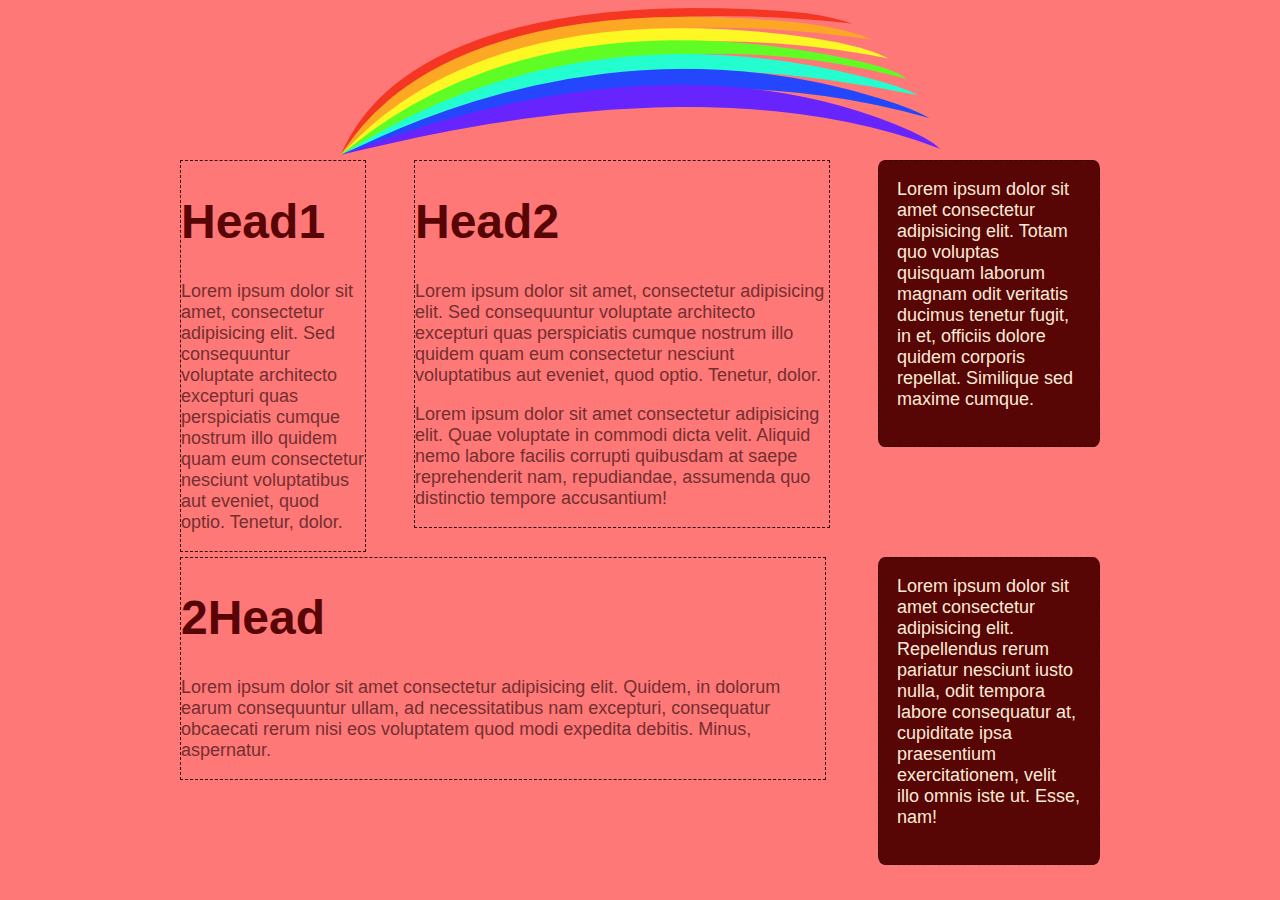
<file: index.html>
<!DOCTYPE html>
<html lang="en">
  <head>
    <meta charset="UTF-8" />
    <meta http-equiv="X-UA-Compatible" content="IE=edge" />
    <meta name="viewport" content="width=, initial-scale=1.0" />
    <link rel="stylesheet" href="main.css" />
    <title>Document</title>
  </head>
  <body>
    <div class="wrapper">
      <img src="Media/top.png" alt="" />
      <div class="row">
        <div class="col col-1">
          <h1>Head1</h1>
          <p>
            Lorem ipsum dolor sit amet, consectetur adipisicing elit. Sed
            consequuntur voluptate architecto excepturi quas perspiciatis cumque
            nostrum illo quidem quam eum consectetur nesciunt voluptatibus aut
            eveniet, quod optio. Tenetur, dolor.
          </p>
        </div>
        <div class="col col-2">
          <h1>Head2</h1>
          <p>
            Lorem ipsum dolor sit amet, consectetur adipisicing elit. Sed
            consequuntur voluptate architecto excepturi quas perspiciatis cumque
            nostrum illo quidem quam eum consectetur nesciunt voluptatibus aut
            eveniet, quod optio. Tenetur, dolor.
          </p>
          <p>
            Lorem ipsum dolor sit amet consectetur adipisicing elit. Quae
            voluptate in commodi dicta velit. Aliquid nemo labore facilis
            corrupti quibusdam at saepe reprehenderit nam, repudiandae,
            assumenda quo distinctio tempore accusantium!
          </p>
        </div>
        <div class="col col-bg col-1">
          <p>
            Lorem ipsum dolor sit amet consectetur adipisicing elit. Totam quo
            voluptas quisquam laborum magnam odit veritatis ducimus tenetur
            fugit, in et, officiis dolore quidem corporis repellat. Similique
            sed maxime cumque.
          </p>
        </div>
      </div>
      <div class="row">
        <div class="col col-3">
          <h1>2Head</h1>
          <p>
            Lorem ipsum dolor sit amet consectetur adipisicing elit. Quidem, in
            dolorum earum consequuntur ullam, ad necessitatibus nam excepturi,
            consequatur obcaecati rerum nisi eos voluptatem quod modi expedita
            debitis. Minus, aspernatur.
          </p>
        </div>
        <div class="col col-bg col-1">
          <p>
            Lorem ipsum dolor sit amet consectetur adipisicing elit. Repellendus
            rerum pariatur nesciunt iusto nulla, odit tempora labore consequatur
            at, cupiditate ipsa praesentium exercitationem, velit illo omnis
            iste ut. Esse, nam!
          </p>
        </div>
      </div>
    </div>
  </body>
</html>
</file>
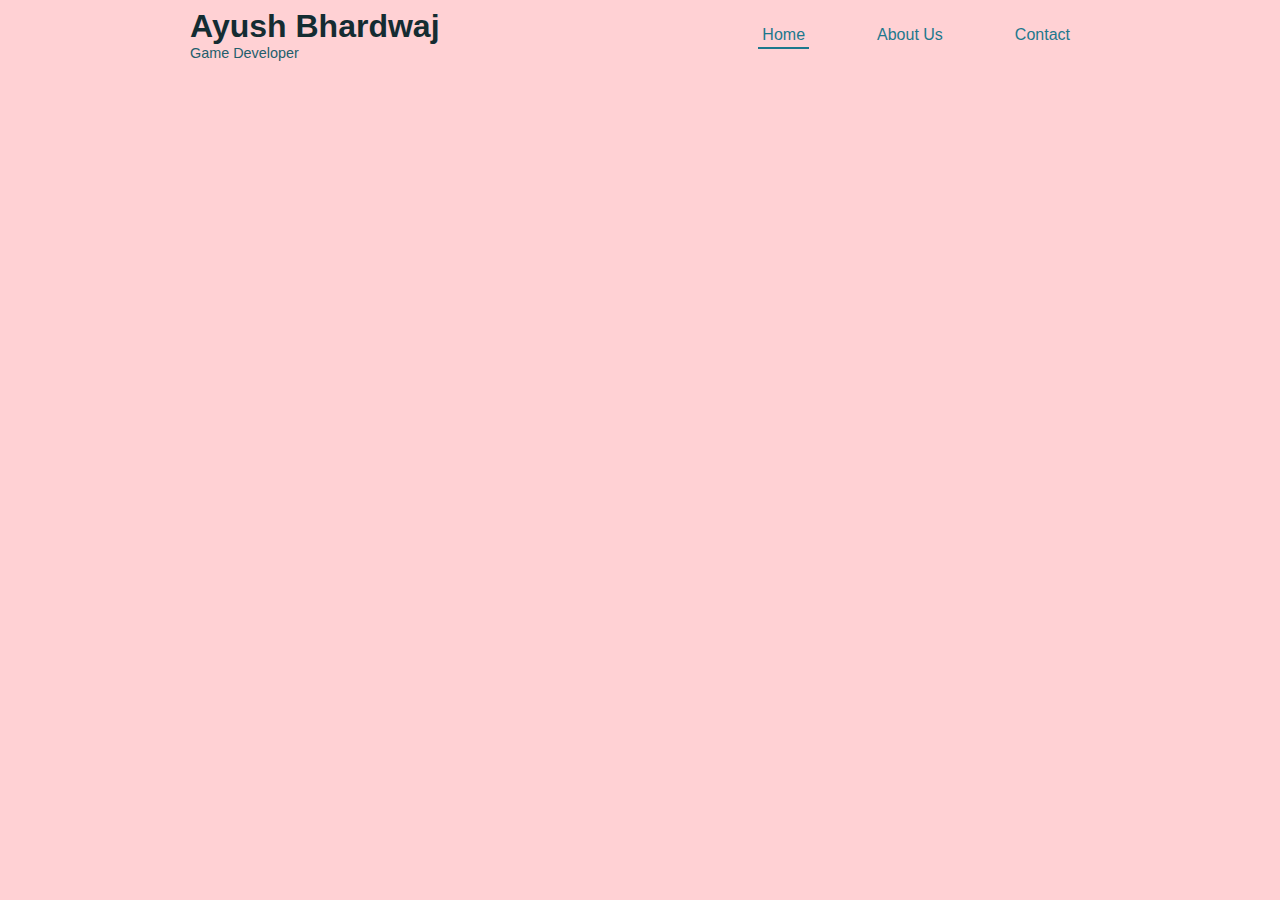
<file: home.html>
<!DOCTYPE html>
<html lang="en">
  <head>
    <meta charset="UTF-8" />
    <meta http-equiv="X-UA-Compatible" content="IE=edge" />
    <meta name="viewport" content="width=device-width, initial-scale=1.0" />
    <link rel="stylesheet" href="new.css" />
    <title>Document</title>
  </head>
  <body>
    <div class="wrapper">
      <div class="container container-nav">
        <div class="header">
          <h1>Ayush Bhardwaj</h1>
          <p>Game Developer</p>
        </div>
        <div class="nav">
          <ul>
            <li><a href="#" class="current-page">Home</a></li>
            <li><a href="#">About Us</a></li>
            <li><a href="#">Contact</a></li>
          </ul>
        </div>
      </div>
    </div>
  </body>
</html>
</file>
<file: main.css>
html
{
    font-size: 16px;
    font-family:'Franklin Gothic Medium', 'Arial Narrow', Arial, sans-serif;
}
body
{
    background-color: rgb(255, 120, 120);
    color: rgb(115, 47, 47);
    font-size: 1.125rem;
}

img
{
    max-width: 100%;
    display: block;
    margin: auto;
    /* justify-self: center; */
    
}

@media (max-width:600px)
{
 .row
 {
    flex-direction: column;
 }
}

.wrapper
{
    margin: 0 auto;
    width: 90%;
    max-width:920px;
    /* display: inline; */
}

.row
{
    display: flex;
    justify-content: space-between;
    margin: 0.3em 0;
    align-items:flex-start;
}

.col
{
    /* background: rgb(255, 164, 164); */
    border: 1px dashed rgb(47, 4, 4);
    /* padding: 0.3em 0; */
    /* margin: 1px; */
}

.col-bg
{
    border-radius: 3%;
    background: #580505;
    color: antiquewhite;
    padding: 1em;    
}

@media (min-width:600px)
{
    .col-1
    {
        width: 20%;
    }

    .col-2
    {
        width:45%
    }

    .col-3
    {
        width: 70%;
    }
}

p
{
    margin-top: 0;
}

h1
{
    font-size: 3rem;
    color: #580505;
}
</file>
<file: new.css>
html
{
    font-family: 'Trebuchet MS', 'Lucida Sans Unicode', 'Lucida Grande', 'Lucida Sans', Arial, sans-serif;
}


/* .nav
{
    display: flex;
} */
body
{
    background: #ffd1d4;
    /* background: rgb(201, 245, 255); */
}

h1
{
    margin: 0;
    font-size: 2rem;
    color: rgb(20, 44, 50);
}

p
{
    margin: 0;
    font-size: 0.9rem;
    color: rgb(35, 94, 108);
}

/* border: 2px solid red; */

.wrapper
{
    width: 90%;
    margin: 0 auto;
    /* background: rgb(94, 226, 255); */
}

.container
{
    margin: 0 auto;
    width: 100%;
    max-width: 900px;
    display: flex;
}

.container-nav
{
    justify-content: space-between;
    align-items: center;
}

.header
{
    margin: 0;
}

.nav ul
{
    list-style:none;
    display: flex;
    justify-content : center;
    margin: 0;
    padding: 0;
}


.nav li
{
    margin-left: 2em;
    padding: 1em;
}

@media (max-width: 675px)
{
    .container-nav
    {
        flex-direction: column;
    }
    .nav ul
    {
        flex-direction: column;
    }
    .nav li
    {
        margin: 0.5em 0; 
        text-align: center;
    }
    .header
    {
        text-align: center;
    }
}

.nav a
{
    text-decoration:none;
    padding: 0.25em;
    color: rgb(29, 120, 141);
}

.current-page
{
    border-bottom: 2px solid;
}

.nav .current-page:hover
{
    color: rgb(29, 120, 141);
}

.nav a:hover, .nav a:focus
{
    color: rgb(62, 143, 161);
}
</file>
